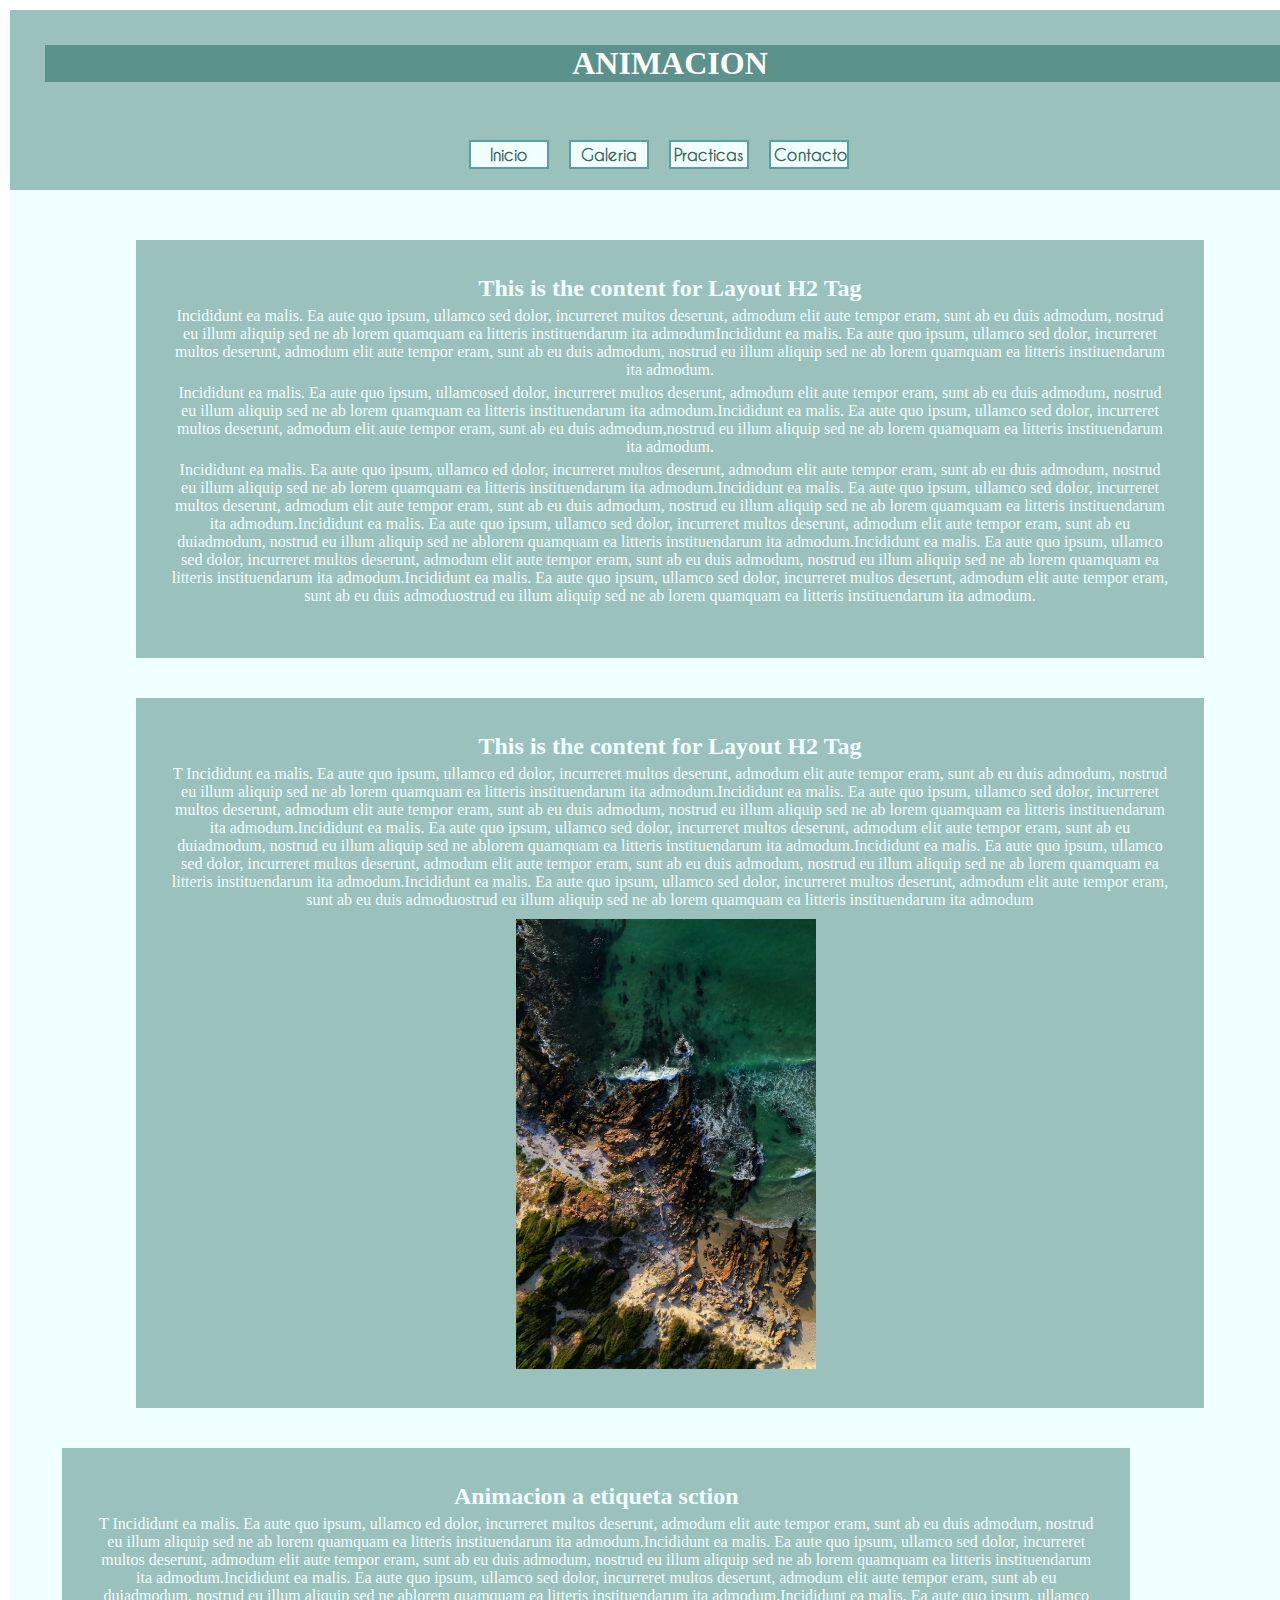
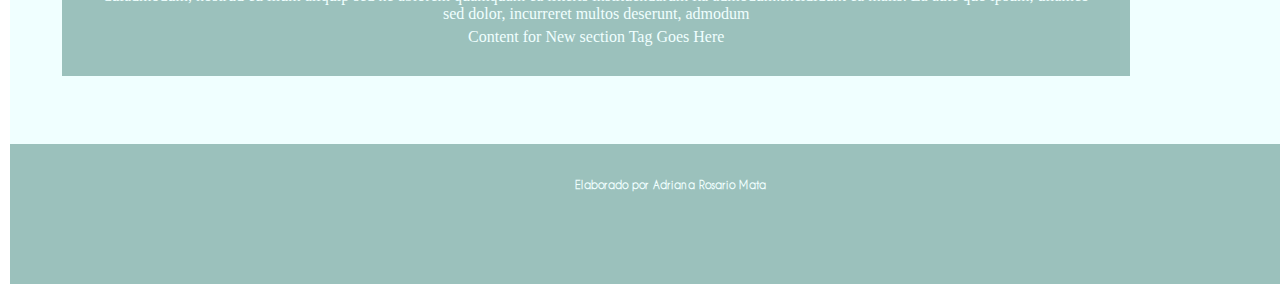
<file: html/animacion.html>
<html>
<head>
<meta charset="utf-8">
<title>Documento sin título</title>
 <link
    rel="stylesheet"
    href="https://cdnjs.cloudflare.com/ajax/libs/animate.css/4.1.1/animate.min.css"
  />
 <link href="../css/style_page_galeria.css" rel="stylesheet" type="text/css">
</head>
<body>
<header>
  <h1>ANIMACION</h1>
  &nbsp;</header>
<nav>
<ul>
    <li><a href="../index.html">Inicio</a><a href="galeria.html">Galeria</a><a href="practicas.html">Practicas</a><a href="contacto.html">Contacto</a> </li>
    <li>&nbsp;</li>
  </ul>
</nav>
<main>
  <section>
    <h2>This is the content for Layout H2 Tag</h2>
<p class="animate__animated animate__heartBeat"> Incididunt ea malis. Ea aute quo ipsum, ullamco sed dolor, incurreret multos deserunt, admodum  elit aute tempor eram, sunt ab eu duis admodum, nostrud eu illum aliquip sed ne ab lorem quamquam ea litteris instituendarum ita admodumIncididunt ea malis. Ea aute quo ipsum, ullamco sed dolor, incurreret multos deserunt, admodum  elit aute tempor eram, sunt ab eu duis admodum, nostrud eu illum aliquip sed ne ab lorem quamquam ea litteris instituendarum ita admodum.</p>
<p class="animate__animated animate__backInDown animate_delay-3s"> Incididunt ea malis. Ea aute quo ipsum, ullamcosed dolor, incurreret multos deserunt, admodum elit aute tempor eram, sunt ab eu duis admodum, nostrud eu illum aliquip sed ne ab lorem quamquam  ea litteris instituendarum ita admodum.Incididunt ea malis. Ea aute quo ipsum, ullamco sed dolor, incurreret multos deserunt, admodum elit aute tempor eram, sunt ab eu duis admodum,nostrud eu illum aliquip sed ne ab lorem quamquam ea litteris instituendarum ita admodum.</p>
<p class="animate__animated animate__fadeIn animate_delay-4s"> Incididunt ea malis. Ea aute quo ipsum, ullamco ed dolor, incurreret multos deserunt, admodum elit aute tempor eram, sunt ab eu duis admodum, nostrud eu illum aliquip sed ne ab lorem quamquam ea litteris instituendarum ita admodum.Incididunt ea malis. Ea aute quo ipsum, ullamco  sed dolor, incurreret multos deserunt, admodum elit aute tempor eram, sunt ab eu duis admodum,  nostrud eu illum aliquip sed ne ab lorem quamquam ea litteris instituendarum ita admodum.Incididunt ea malis. Ea aute quo ipsum, ullamco 
 sed dolor, incurreret multos deserunt, admodum elit aute tempor eram, sunt ab eu duiadmodum, nostrud eu illum aliquip sed ne ablorem quamquam ea litteris instituendarum ita admodum.Incididunt ea malis. Ea aute quo ipsum, ullamco sed dolor, incurreret multos deserunt, admodum elit aute tempor eram, sunt ab eu duis admodum, nostrud eu illum aliquip sed ne ab lorem quamquam 
ea litteris instituendarum ita admodum.Incididunt ea malis. Ea aute quo ipsum, ullamco sed dolor, incurreret multos deserunt, admodum elit aute tempor eram, sunt ab eu duis admoduostrud eu illum aliquip sed ne ab lorem quamquam  ea litteris instituendarum ita admodum.</p>
	  &nbsp;</section>
  <section>
    <h2>This is the content for Layout H2 Tag</h2>
    <p class="animate__animated animate__bounce animate__delay-3s">T Incididunt ea malis. Ea aute quo ipsum, ullamco ed dolor, incurreret multos deserunt, admodum elit aute tempor eram, sunt ab eu duis admodum, nostrud eu illum aliquip sed ne ab lorem quamquam ea litteris instituendarum ita admodum.Incididunt ea malis. Ea aute quo ipsum, ullamco  sed dolor, incurreret multos deserunt, admodum elit aute tempor eram, sunt ab eu duis admodum,  nostrud eu illum aliquip sed ne ab lorem quamquam ea litteris instituendarum ita admodum.Incididunt ea malis. Ea aute quo ipsum, ullamco sed dolor, incurreret multos deserunt, admodum elit aute tempor eram, sunt ab eu duiadmodum, nostrud eu illum aliquip sed ne ablorem quamquam ea litteris instituendarum ita admodum.Incididunt ea malis. Ea aute quo ipsum, ullamco sed dolor, incurreret multos deserunt, admodum elit aute tempor eram, sunt ab eu duis admodum, nostrud eu illum aliquip sed ne ab lorem quamquam ea litteris instituendarum ita admodum.Incididunt ea malis. Ea aute quo ipsum, ullamco sed dolor, incurreret multos deserunt, admodum elit aute tempor eram, sunt ab eu duis admoduostrud eu illum aliquip sed ne ab lorem quamquam  ea litteris instituendarum ita admodum</p>
  <img src="../imagenes/pexels-darren-maree-20219544.jpg" alt="" width="2160" height="3840" class="animate__backInLeft-3"/>  &nbsp;</section>
  <section class="animate__animated animate__zoomIn">
    <h2>Animacion a etiqueta sction</h2>
    <p>T Incididunt ea malis. Ea aute quo ipsum, ullamco ed dolor, incurreret multos deserunt, admodum elit aute tempor eram, sunt ab eu duis admodum, nostrud eu illum aliquip sed ne ab lorem quamquam ea litteris instituendarum ita admodum.Incididunt ea malis. Ea aute quo ipsum, ullamco  sed dolor, incurreret multos deserunt, admodum elit aute tempor eram, sunt ab eu duis admodum,  nostrud eu illum aliquip sed ne ab lorem quamquam ea litteris instituendarum ita admodum.Incididunt ea malis. Ea aute quo ipsum, ullamco sed dolor, incurreret multos deserunt, admodum elit aute tempor eram, sunt ab eu duiadmodum, nostrud eu illum aliquip sed ne ablorem quamquam ea litteris instituendarum ita admodum.Incididunt ea malis. Ea aute quo ipsum, ullamco sed dolor, incurreret multos deserunt, admodum</p>
  Content for New section Tag Goes Here</section>
Content for New main Tag Goes Here</main>
<footer>
  <h6>Elaborado por Adriana Rosario Mata </h6>
  &nbsp;</footer>
</body>
</html>
</file>
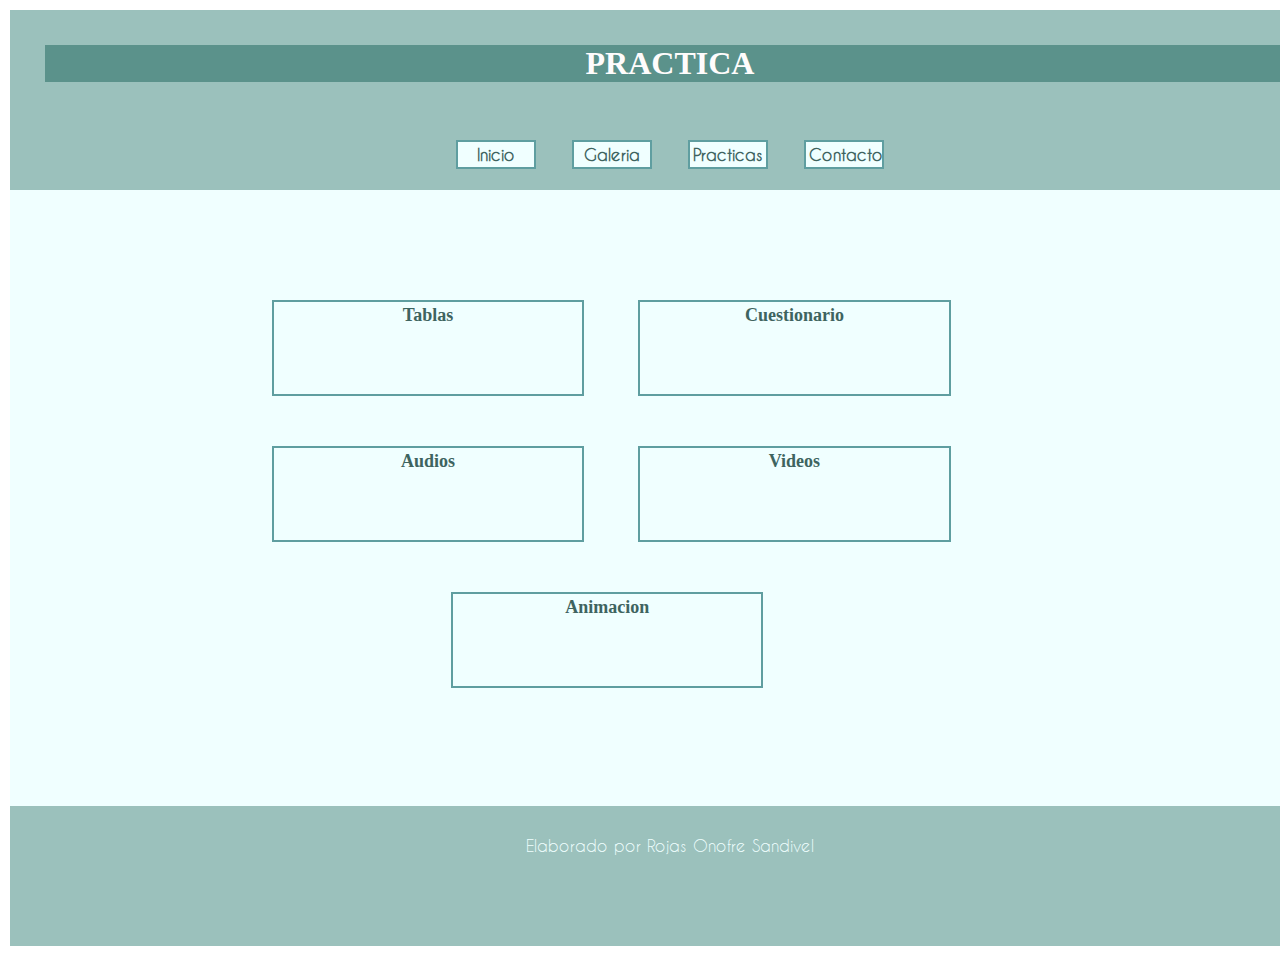
<file: html/practicas.html>
<html>
<head>
<meta charset="utf-8">
<title>Practicas</title>
<style type="text/css">
	main section div {
	width: 30%;
	height: 86px;
	display: inline-block;
	background-color: transparent;
	color: #FFFFFF;
	font-family: Impact, Haettenschweiler, "Franklin Gothic Bold", "Arial Black", sans-serif;
	font-size: large;
	margin: 30px;
	text-align: center;
	vertical-align: middle;
	border: none;
	font-weight: bold;
}
body main section {
	background-color: transparent;
}
section div a {
	width: 100%;
	min-width: 50px;
	height: 100%;
}
</style>
<link href="../css/style_page_galeria.css" rel="stylesheet" type="text/css">
</head>

<body>
<header><h1>PRACTICA</h1></header>
<nav>
  <ul>
    <li><a href="../index.html">Inicio</a></li>
    <li><a href="galeria.html">Galeria</a></li>
    <li><a href="practicas.html">Practicas</a></li>
    <li><a href="contacto.html">Contacto</a></li>
  </ul>
</nav>
<main>
  <section>
    <div><a href="tablas.html">Tablas</a></div>
    <div><a href="cuestionario.html">Cuestionario</a></div>
	  <div><a href="audios.html">Audios</a></div>
	  <div><a href="videos.html">Videos</a></div>
	  <div><a href="animacion.html">Animacion</a></div>
    &nbsp;</section>
Content for New main Tag Goes Here</main>
<footer>Elaborado por Rojas Onofre Sandivel</footer>
</body>
</html>
</file>
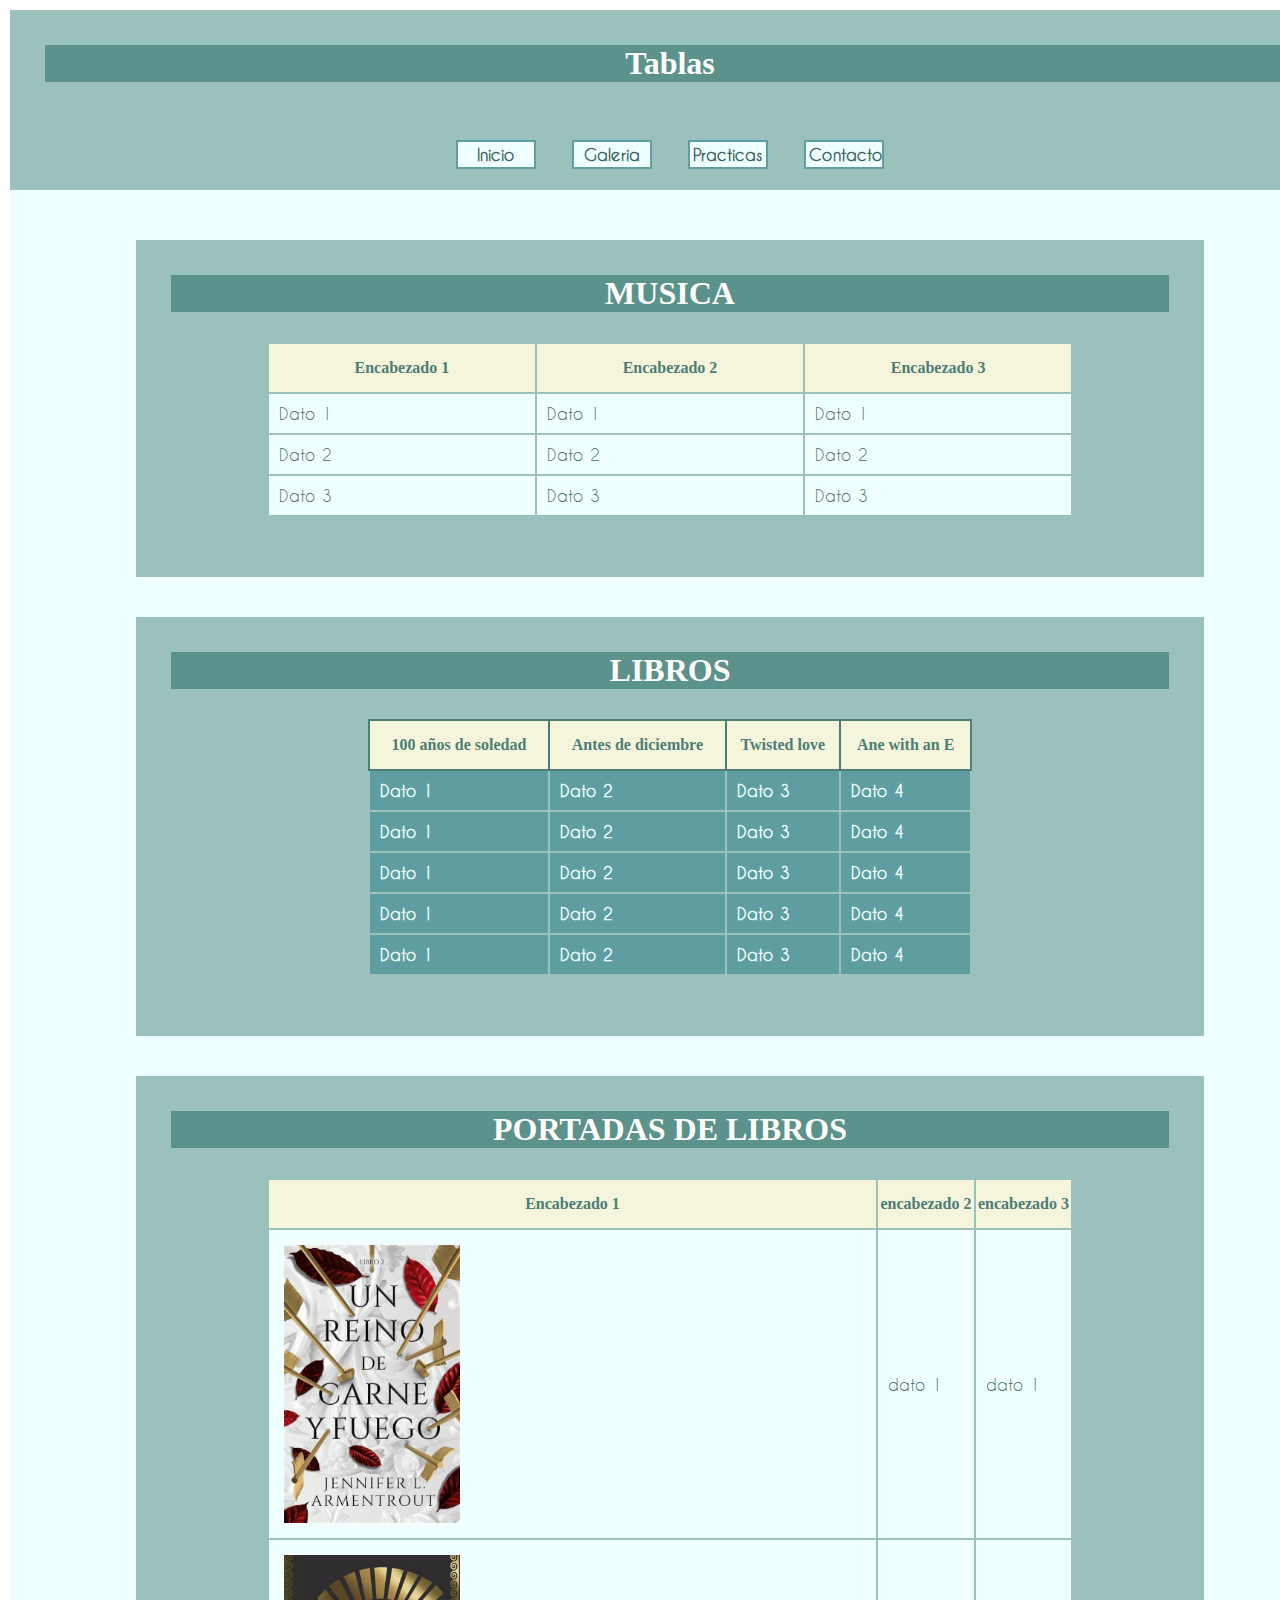
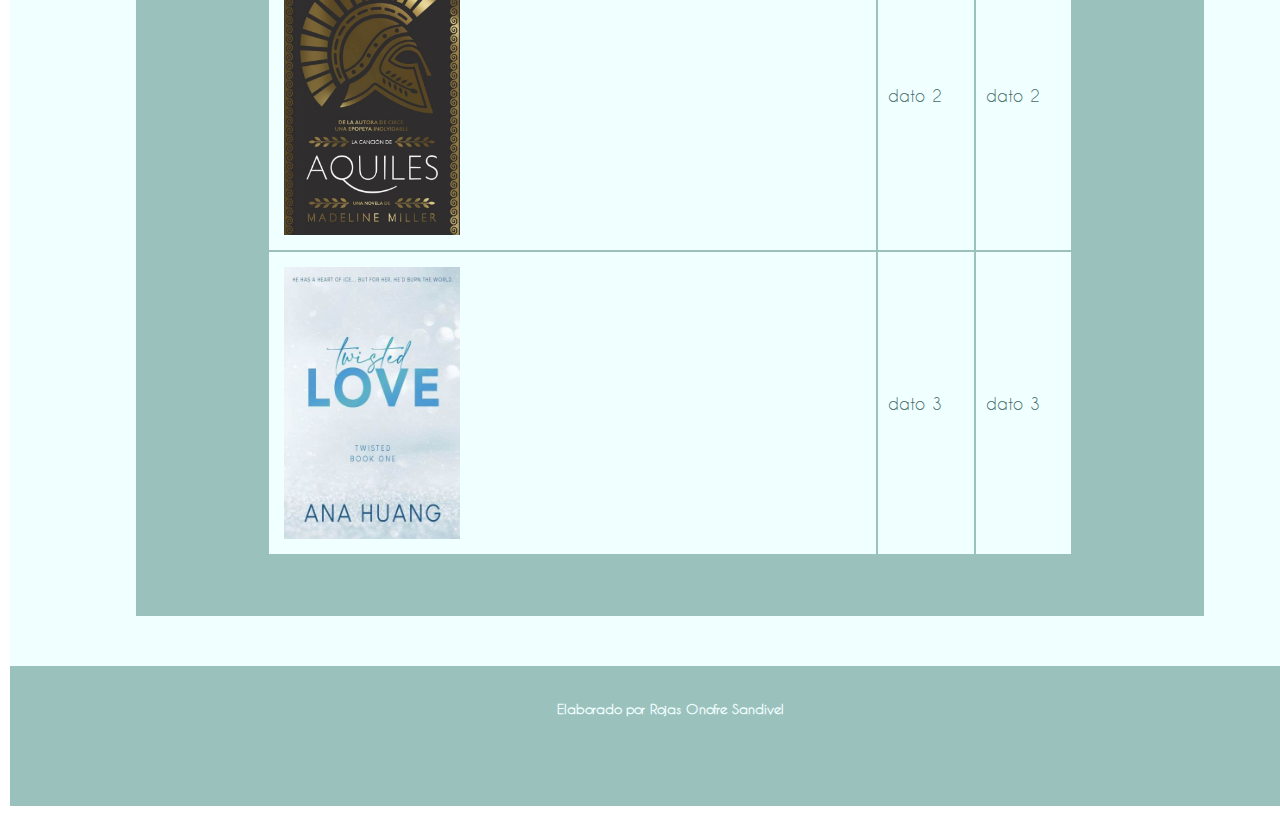
<file: html/tablas.html>
<html>
    <head>
        <title>Galeria</title>
    <link href="../css/style_page_galeria.css" rel="stylesheet" type="text/css">
    </head>
    <body>
        <header>
          <h1>Tablas</h1>
        </header>
    <nav>
        <ul>
    <li><a href="../index.html">Inicio</a></li>
    <li><a href="galeria.html">Galeria</a></li>
    <li><a href="practicas.html">Practicas</a></li>
    <li><a href="contacto.html">Contacto</a></li>
  </ul>
    </nav>
    <main>
        <section>
            <h1>MUSICA</h1>
            <table>
                <thead>
                    <tr>
                        <th>Encabezado 1</th>
                        <th>Encabezado 2</th>
                        <th>Encabezado 3</th>
                    </tr>
                </thead>
                <tbody>
                    <tr>
                        <td>Dato 1</td>
                        <td>Dato 1</td>
                        <td>Dato 1</td>
                    </tr>
                    <tr>
                        <td>Dato 2</td>
                        <td>Dato 2</td>
                        <td>Dato 2</td>
                    </tr>
                    <tr>
                        <td>Dato 3</td>
                        <td>Dato 3</td>
                        <td>Dato 3</td>
                    </tr>
                    </tbody>
            </table>
        </section>
		
        <section>
			   <h1>LIBROS</h1>
            <table class="tabla_dos">
                <thead>
                    <tr>
                        <th>100 años de soledad</th>
                        <th> Antes de diciembre </th>
                        <th>Twisted love</th>
                        <th> Ane with an E</th>
                    </tr>
                </thead>
                <tbody>
                    <tr>
                        <td>Dato 1</td>
                        <td>Dato 2</td>
                        <td>Dato 3</td>
                        <td>Dato 4</td>
                    </tr>
                    <tr>
                        <td>Dato 1</td>
                        <td>Dato 2</td>
                        <td>Dato 3</td>
                        <td>Dato 4</td>
                    </tr>
                    <tr>
                        <td>Dato 1</td>
                        <td>Dato 2</td>
                        <td>Dato 3</td>
                        <td>Dato 4</td>
                    </tr>
                    <tr>
                        <td>Dato 1</td>
                        <td>Dato 2</td>
                        <td>Dato 3</td>
                        <td>Dato 4</td>
                    </tr>
                    <tr>
                        <td>Dato 1</td>
                        <td>Dato 2</td>
                        <td>Dato 3</td>
                        <td>Dato 4</td>
                    </tr>
                </tbody>
            </table>  
        </section>
		
        <section>
          <h1>PORTADAS DE LIBROS</h1>
          <table id="tabla_tres">
                <thead>
                    <th>Encabezado 1</th>
                    <th>encabezado 2</th>
                    <th>encabezado 3</th> 
                </thead>
                <tbody>
                <tr>
					<td><img class="imagen_perfil" src="../imagenes/11.jpg" alt="foto mujer"></td>
                    <td>dato 1</td>
                    <td>dato 1</td>
                </tr>
                <tr>
                    <td><img class="imagen_perfil" src="../imagenes/12.jpg" alt="foto netflix"></td>
                    <td>dato 2</td>
                    <td>dato 2</td>
                </tr>
                <tr>
                    <td><img class="imagen_perfil" src="../imagenes/13.jpg" alt="musica"></td>
                    <td>dato 3</td>
                    <td>dato 3</td>
                </tr>
            </tbody>
            </table>
        </section>
    </main>
        <footer>
          <h5>Elaborado por Rojas Onofre Sandivel</h5>
    </footer>
    </body>

</html>
</file>
<file: css/style_page_galeria.css>
@import url("../webfonts/BebasNeue_Regular/stylesheet.css");
@import url("../webfonts/CaviarDreams/stylesheet.css");
@import url("../webfonts/BebasNeue_Regular/stylesheet.css");
@import url("../webfonts/BebasNeue_Regular/stylesheet.css");
@import url("../webfonts/BebasNeue_Regular/stylesheet.css");






*{
	margin-top: 5px;
	margin-right: 5px;
	margin-left: 5px;
	margin-bottom: 5px;
	padding: 0;
}
textarea {
	width: 100px;
}
#fmensaje {
	width: 100%;
	height: 51px;
	background-color: #F0FFFF;
	color: #2C4744;

}



header, nav, main, footer{
    width: 100%;
    margin: 0 auto;
    color:#F0FFFF;
    padding: 30px;
}
header{
	height: 30px;
	background-color: #9BC1BC;
	text-align: center;
}
nav{
	height: 30px;
	background-color: #9bc1bc;
	text-align: center;
	font-family: CaviarDreams;
	color: #C83032;
}
ul li a {
}
ul li a {
	color: #355551;
	font-family: CaviarDreams;
}


main{
    height: auto;
    background-color:azure;
    text-align: center;
}
footer{
    height: 80px;
    background-color: #9BC1BC;
    text-align: center;
}
section{
    width: 80%;
    height:auto;
    background-color: #9bc1bc;
    margin: 20px;
    display: inline-block;
    padding: 30px;
}
a{
     text-decoration: none;
    font-weight: bold;
    margin: 0 10px;
    display: inline-block;
    width: 70px;
    border: 2px solid cadetblue;
    background-color:#F0FFFF;
}
a:link{
    color: #3E645F; 
    padding: 3px;
} 
a:visited{
    color: #9BC1BC;
    
}
body nav ul {
	font-family: CaviarDreams;
	
}
a:hover{
    color: #ED6A5A;
	font-size: 20px
}
table{
    width: 80%;
    border: 2px solid azure;
    margin: 30px auto;
    border-collapse: collapse;
}
table td, table th{
    border: 2px solid #9bc1bc;
}
table th{
	background-color: beige;
	color: #4D7D77;
	height: 50px;
	font-family: "BebasNeue Regular";
}
table td{
	background-color: azure;
	color: #416964;
	height: 30px;
	padding: 10px;
	font-family: CaviarDreams;
}

.tabla_dos{
    width: 60%;
    background-color: #9bc1bc;
}
.tabla_dos td{
    background-color:cadetblue;
    color:azure;
    font-weight: bold;
}
.tabla_dos th,#tabla_ td{
    border: 2px solid; 
}
tr:hover{
    /*background-color: beige;*/
}
.tabla_dos tr td:hover{
    background-color: beige;
    color: indigo;
}
#tabla_tres{
    
}
#tabla_tres tr:nth-child(even){
    background-color: darkslateblue;
    color: beige; 
}
#tabla_tres tr:nth-child(odd){
    background-color: wheat;
    color: seagreen;
}
.imagen_perfil{
    width: 30%;
    height: auto;
}
body nav ul {
	list-style-type: none;
}
nav ul li {
	display: inline-block;
	color: #0F016C;
}
body label {
	color: #000000;
}
main section form {
	width: 45%;
	padding: 50px;
	margin: 0 auto;
	background-color: #85B3AD;
}
section form label {
	font-family: CaviarDreams;
	display: block;
	text-align: left;
	height: 18px;
	color: #FFFFFF;
	font-size: medium;
	font-weight: 400;
	font-style: normal;
}
section form input[type=submit] {
	width: 23%;
	height: 4%;
	background-color: #8DCBB2;
	color: #F0F5F5;
	font-family: CaviarDreams;
	border-width: 2px;
}
ul li a {
}

input[type=text]   ,input[type=email]{
	width: 100%;
	display: block;
	background-color: #F0FFFF;
	font-family: "Lucida Grande", "Lucida Sans Unicode", "Lucida Sans", "DejaVu Sans", Verdana, sans-serif;
	margin-top: 5px;
	margin-bottom: 5px;
	color: #2C4844;
}
.img_galeria {
	width: 100%;
	border: none;
	height: auto;
}
#section_contacto {
	background-color: transparent;

}

.tabla_galeria {
	border: none;
}
.tabla_galeria td {
	border: none;
}

body h1 {
	color: #FFFCFC;
	background-color: #5B928B;
	font-family: "BebasNeue Regular";
}
body hearder h1 {
	color: #000000;
}


.tabla_galeria td {
	border: none;



}
header main form {
	color: #51837C;
	width: 2%;
	background-color: #9BC1BC;
	text-align: center;
}
main section form {
	padding: 50 px;
	margin: o auto;
	width: 50%;
}
#fname {
}
#sec {
}
body footer h6 {
	font-family: CaviarDreams;
}
section form p {
	font-family: CaviarDreams;
}
body footer h5 {
	font-family: CaviarDreams;
}
section form input {
	background-color: #34534F;
	background-image: url(url);
}
section div a {
	font-family: "BebasNeue Regular";
}
body footer {
	font-family: CaviarDreams;
}
main section iframe {
	background-color: #5B928B;
}
.animate__backInLeft-3 {
}
</file>
